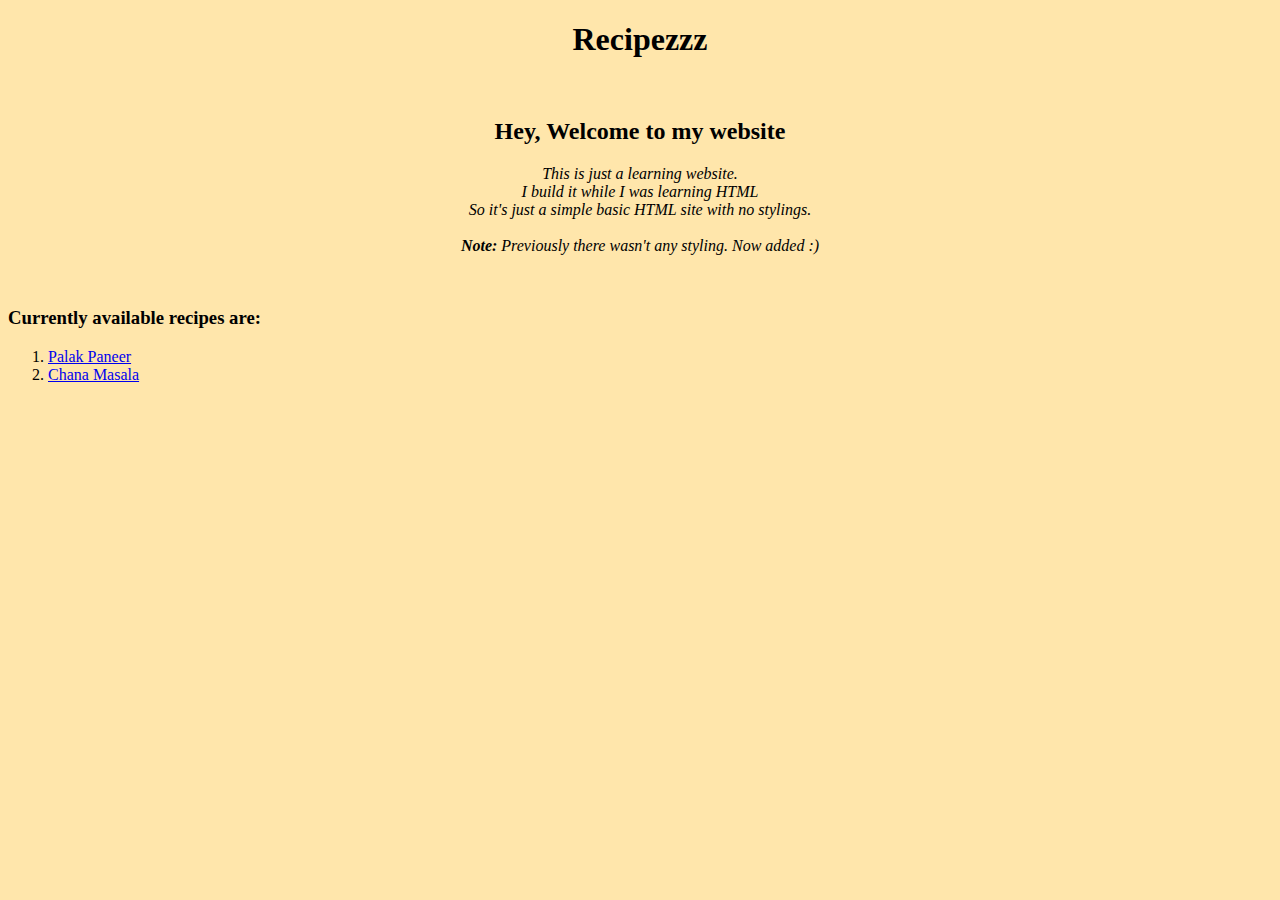
<file: index.html>
<!DOCTYPE html>
<html lang="en">
  <head>
    <meta charset="UTF-8" />
    <meta http-equiv="X-UA-Compatible" content="IE=edge" />
    <meta name="viewport" content="width=device-width, initial-scale=1.0" />
    <title>HTML-Project:Recipes</title>
    <link rel="stylesheet" href="styles.css" />
  </head>
  <body>
    <h1>Recipezzz</h1>
    <br />
    <h2>Hey, Welcome to my website</h2>
    <p>
      <em>
        This is just a learning website.<br />
        I build it while I was learning HTML<br />
        So it's just a simple basic HTML site with no stylings.<br />
        <br />
        <strong>Note: </strong> Previously there wasn't any styling. Now added
        :)
      </em>
    </p>
    <br />
    <h3>Currently available recipes are:</h3>
    <ol>
      <li>
        <a href="/Recipes/Palak Paneer/palak_paneer.html">Palak Paneer</a>
      </li>
      <li>
        <a href="/Recipes/Chana Masala/chana-masala.html">Chana Masala</a>
      </li>
    </ol>
  </body>
</html>
</file>
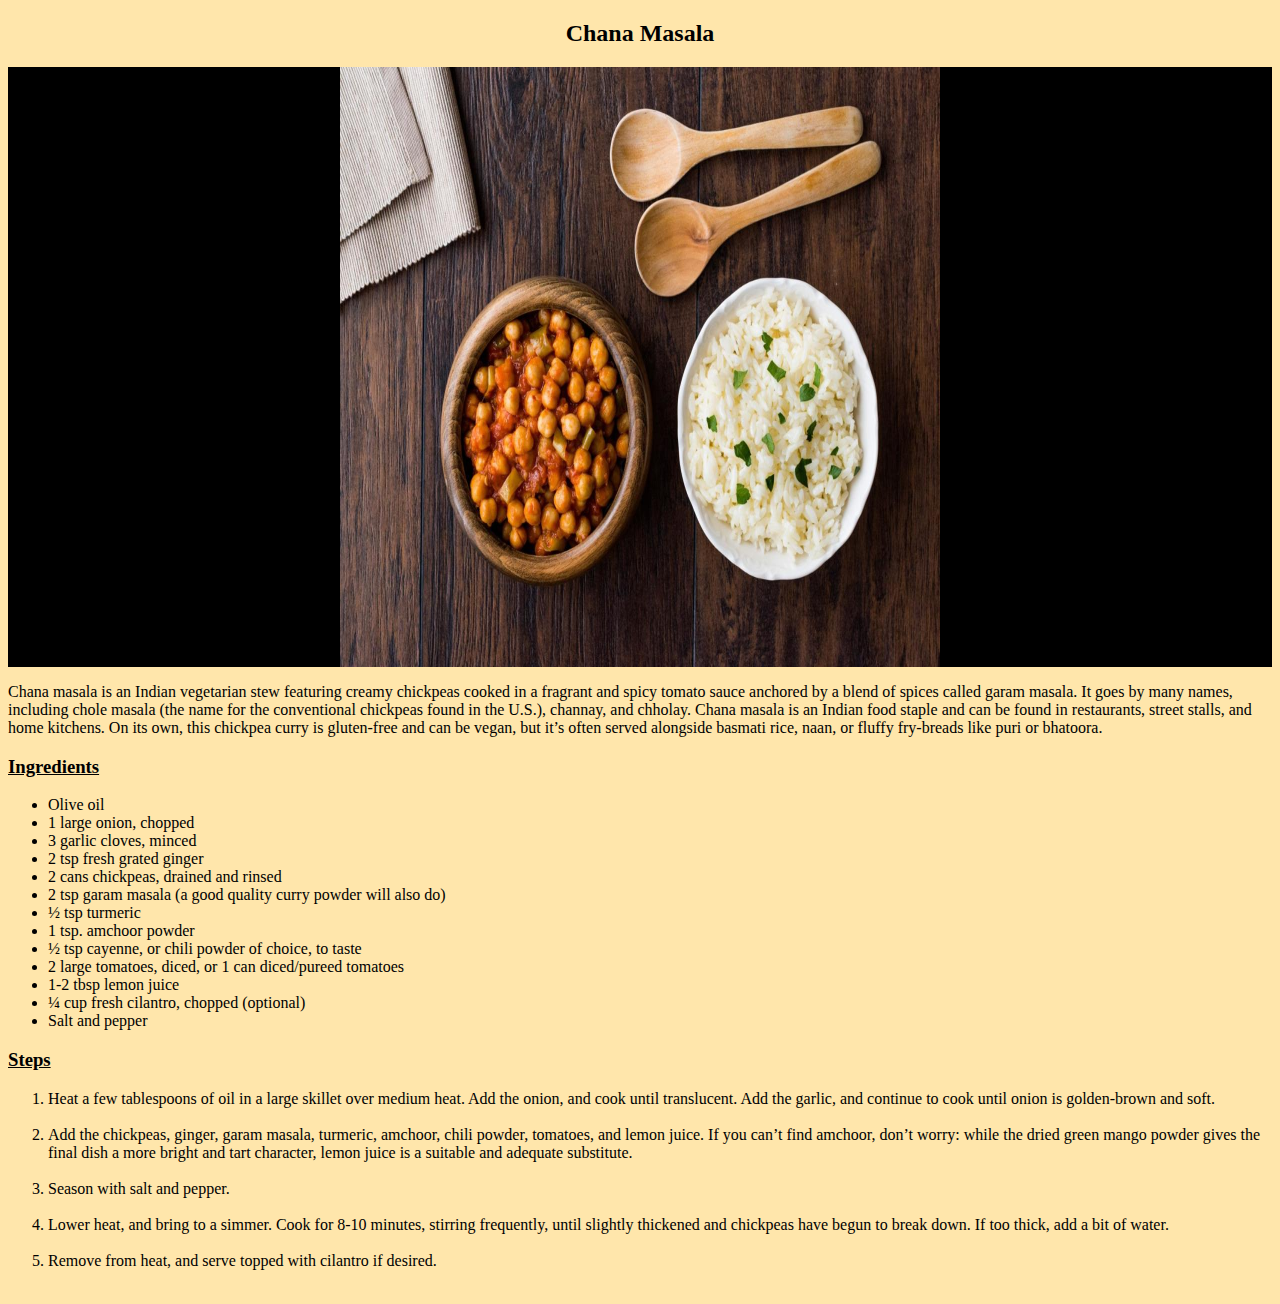
<file: Recipes/Chana Masala/chana-masala.html>
<!DOCTYPE html>
<html lang="en">
  <head>
    <meta charset="UTF-8" />
    <meta http-equiv="X-UA-Compatible" content="IE=edge" />
    <meta name="viewport" content="width=device-width, initial-scale=1.0" />
    <title>Chana Masala Recipe</title>
    <link rel="stylesheet" href="chana-masala.css" />
  </head>
  <body>
    <h2>Chana Masala</h2>
    <div class="bg-img">
      <img src="chana-masala.jpg" alt="" width="600" height="600" />
    </div>
    <p>
      Chana masala is an Indian vegetarian stew featuring creamy chickpeas
      cooked in a fragrant and spicy tomato sauce anchored by a blend of spices
      called garam masala. It goes by many names, including chole masala (the
      name for the conventional chickpeas found in the U.S.), channay, and
      chholay. Chana masala is an Indian food staple and can be found in
      restaurants, street stalls, and home kitchens. On its own, this chickpea
      curry is gluten-free and can be vegan, but it’s often served alongside
      basmati rice, naan, or fluffy fry-breads like puri or bhatoora.
    </p>

    <!--=======================Ingredients===========================-->
    <div class="ingredients">
      <h3><u>Ingredients</u></h3>
      <ul>
        <li>Olive oil</li>
        <li>1 large onion, chopped</li>
        <li>3 garlic cloves, minced</li>
        <li>2 tsp fresh grated ginger</li>
        <li>2 cans chickpeas, drained and rinsed</li>
        <li>2 tsp garam masala (a good quality curry powder will also do)</li>
        <li>½ tsp turmeric</li>
        <li>1 tsp. amchoor powder</li>
        <li>½ tsp cayenne, or chili powder of choice, to taste</li>
        <li>2 large tomatoes, diced, or 1 can diced/pureed tomatoes</li>
        <li>1-2 tbsp lemon juice</li>
        <li>¼ cup fresh cilantro, chopped (optional)</li>
        <li>Salt and pepper</li>
      </ul>
    </div>

    <!--=======================Steps===========================-->
    <div class="steps">
      <h3><u>Steps</u></h3>
      <ol>
        <li>
          Heat a few tablespoons of oil in a large skillet over medium heat. Add
          the onion, and cook until translucent. Add the garlic, and continue to
          cook until onion is golden-brown and soft.
        </li>
        <br />
        <li>
          Add the chickpeas, ginger, garam masala, turmeric, amchoor, chili
          powder, tomatoes, and lemon juice. If you can’t find amchoor, don’t
          worry: while the dried green mango powder gives the final dish a more
          bright and tart character, lemon juice is a suitable and adequate
          substitute.
        </li>
        <br />
        <li>Season with salt and pepper.</li>
        <br />
        <li>
          Lower heat, and bring to a simmer. Cook for 8-10 minutes, stirring
          frequently, until slightly thickened and chickpeas have begun to break
          down. If too thick, add a bit of water.
        </li>
        <br />
        <li>Remove from heat, and serve topped with cilantro if desired.</li>
        <br />
      </ol>
    </div>
  </body>
</html>
</file>
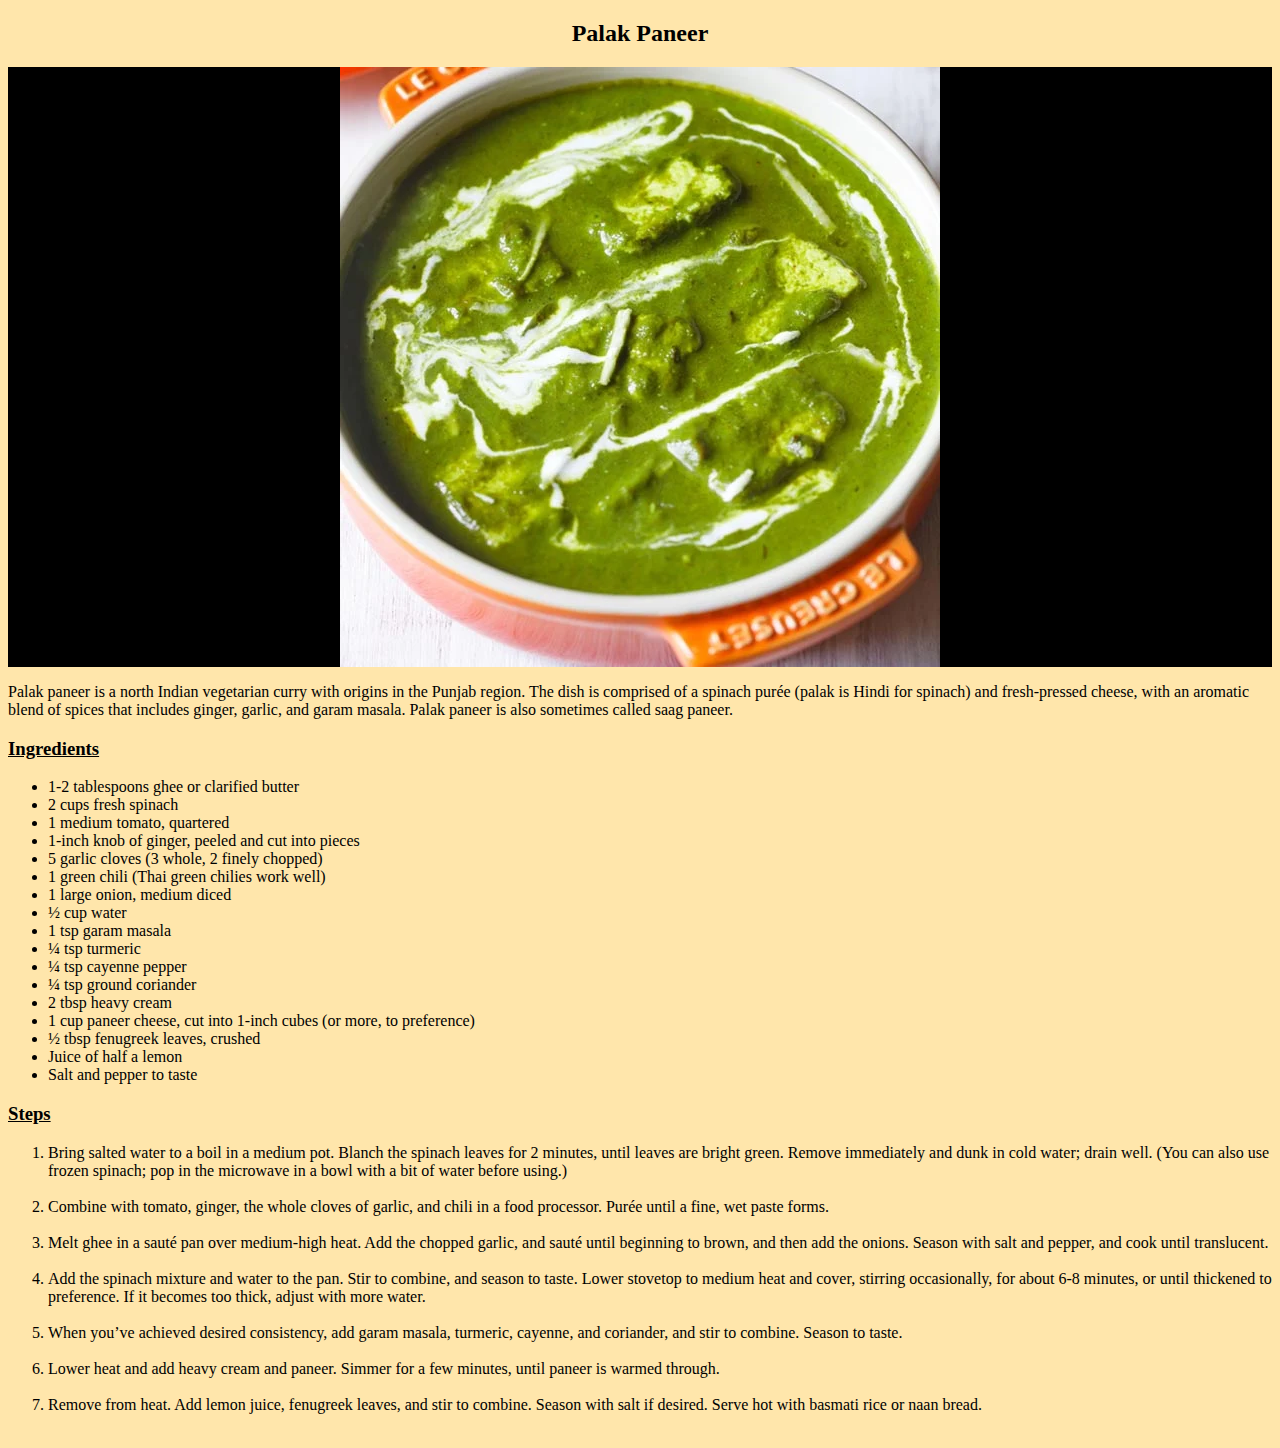
<file: Recipes/Palak Paneer/palak_paneer.html>
<!DOCTYPE html>
<html lang="en">
  <head>
    <meta charset="UTF-8" />
    <meta http-equiv="X-UA-Compatible" content="IE=edge" />
    <meta name="viewport" content="width=device-width, initial-scale=1.0" />
    <title>Palak Paneer Recipe</title>
    <link rel="stylesheet" href="palak-paneer.css">
  </head>
  <body>
    <h2>Palak Paneer</h2>
    <div class="bg-img">
      <img src="palak-paneer.webp" alt="" />
    </div>
    <p>
      Palak paneer is a north Indian vegetarian curry with origins in the Punjab
      region. The dish is comprised of a spinach purée (palak is Hindi for
      spinach) and fresh-pressed cheese, with an aromatic blend of spices that
      includes ginger, garlic, and garam masala. Palak paneer is also sometimes
      called saag paneer.
    </p>

    <!--=======================Ingredients===========================-->

    <div class="ingredients">
      <h3><u>Ingredients</u></h3>
      <ul>
        <li>1-2 tablespoons ghee or clarified butter</li>
        <li>2 cups fresh spinach</li>
        <li>1 medium tomato, quartered</li>
        <li>1-inch knob of ginger, peeled and cut into pieces</li>
        <li>5 garlic cloves (3 whole, 2 finely chopped)</li>
        <li>1 green chili (Thai green chilies work well)</li>
        <li>1 large onion, medium diced</li>
        <li>½ cup water</li>
        <li>1 tsp garam masala</li>
        <li>¼ tsp turmeric</li>
        <li>¼ tsp cayenne pepper</li>
        <li>¼ tsp ground coriander</li>
        <li>2 tbsp heavy cream</li>
        <li>
          1 cup paneer cheese, cut into 1-inch cubes (or more, to preference)
        </li>
        <li>½ tbsp fenugreek leaves, crushed</li>
        <li>Juice of half a lemon</li>
        <li>Salt and pepper to taste</li>
      </ul>
    </div>

    <!--=======================Steps===========================-->

    <div class="steps">
      <h3><u>Steps</u></h3>
      <ol>
        <li>
          Bring salted water to a boil in a medium pot. Blanch the spinach
          leaves for 2 minutes, until leaves are bright green. Remove
          immediately and dunk in cold water; drain well. (You can also use
          frozen spinach; pop in the microwave in a bowl with a bit of water
          before using.)
        </li>
        <br />
        <li>
          Combine with tomato, ginger, the whole cloves of garlic, and chili in
          a food processor. Purée until a fine, wet paste forms.
        </li>
        <br />
        <li>
          Melt ghee in a sauté pan over medium-high heat. Add the chopped
          garlic, and sauté until beginning to brown, and then add the onions.
          Season with salt and pepper, and cook until translucent.
        </li>
        <br />
        <li>
          Add the spinach mixture and water to the pan. Stir to combine, and
          season to taste. Lower stovetop to medium heat and cover, stirring
          occasionally, for about 6-8 minutes, or until thickened to preference.
          If it becomes too thick, adjust with more water.
        </li>
        <br />
        <li>
          When you’ve achieved desired consistency, add garam masala, turmeric,
          cayenne, and coriander, and stir to combine. Season to taste.
        </li>
        <br />
        <li>
          Lower heat and add heavy cream and paneer. Simmer for a few minutes,
          until paneer is warmed through.
        </li>
        <br />
        <li>
          Remove from heat. Add lemon juice, fenugreek leaves, and stir to
          combine. Season with salt if desired. Serve hot with basmati rice or
          naan bread.
        </li>
        <br />
      </ol>
    </div>
  </body>
</html>
</file>
<file: styles.css>
*{
    background-color: #FFE6AB;
}

h1, h2, p{
    text-align: center;
}
</file>
<file: Recipes/Chana Masala/chana-masala.css>
*{
    background-color: #FFE6AB;
}

h2{
    text-align: center;
}
.bg-img{
    width: 100%;
    background-color: black;
}
.bg-img img{
    display: block;
    margin: auto;
}
</file>
<file: Recipes/Palak Paneer/palak-paneer.css>
*{
    background-color: #FFE6AB;
}

h2{
    text-align: center;
}
.bg-img{
    width: 100%;
    background-color: black;
}
.bg-img img{
    display: block;
    margin: auto;
}
</file>
